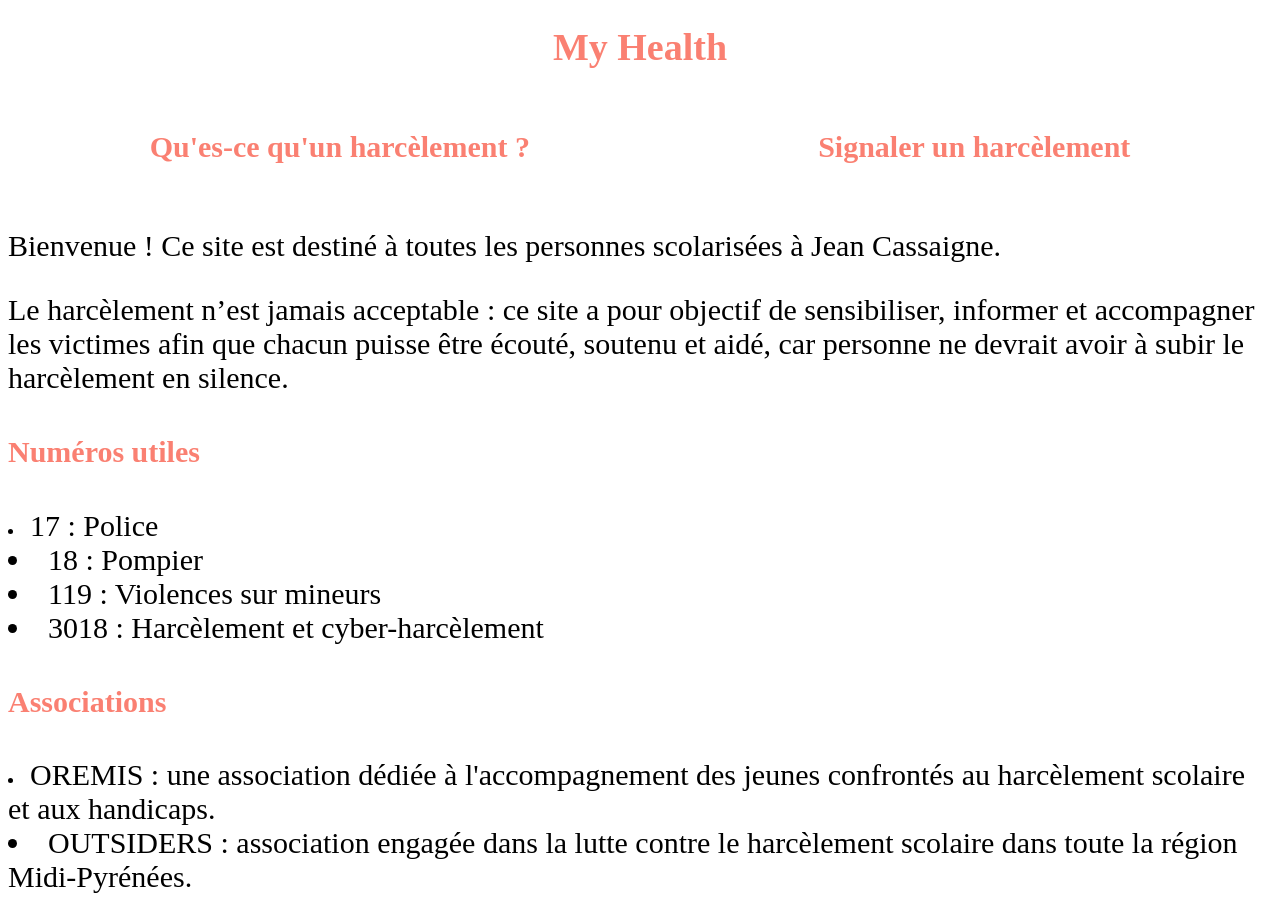
<file: index.html>
<!DOCTYPE html>
<html>
<head>
    <meta charset="utf-8">
    <title>Jean Cassaigne</title>
    <link rel="stylesheet" href="style.css">
    <script src="javascript.js"></script>
</head>
<body>
    <h1>My Health</h1>
 
    <div class="conteneur-boutons">
        
        <a href="Harcelement.html" class="mon-bouton">Qu'es-ce qu'un harcèlement ?</a>

        <a href="signaler.html" class="mon-bouton">Signaler un harcèlement</a>

    </div>

    <p>Bienvenue ! Ce site est destiné à toutes les personnes scolarisées à Jean Cassaigne.</p>
    <p>Le harcèlement n’est jamais acceptable : ce site a pour objectif de sensibiliser, 
        informer et accompagner les victimes afin que chacun puisse être écouté, soutenu et aidé, 
        car personne ne devrait avoir à subir le harcèlement en silence.</p>
    <h4>Numéros utiles</h4>
    <p>
        <u>
            <li>17 : Police</li>
            <li>18 : Pompier</li>
            <li>119 : Violences sur mineurs</li>
            <li>3018 : Harcèlement et cyber-harcèlement</li>
        </u>
    </p>

    <h4>Associations</h4>
    <p>
        <u>
            <li>OREMIS : une association dédiée à l'accompagnement des jeunes confrontés au harcèlement scolaire et aux handicaps.</li>
            <li>OUTSIDERS : association engagée dans la lutte contre le harcèlement scolaire dans toute la région Midi-Pyrénées.</li>
        </u>
    </p>
</body>
</html>
</file>
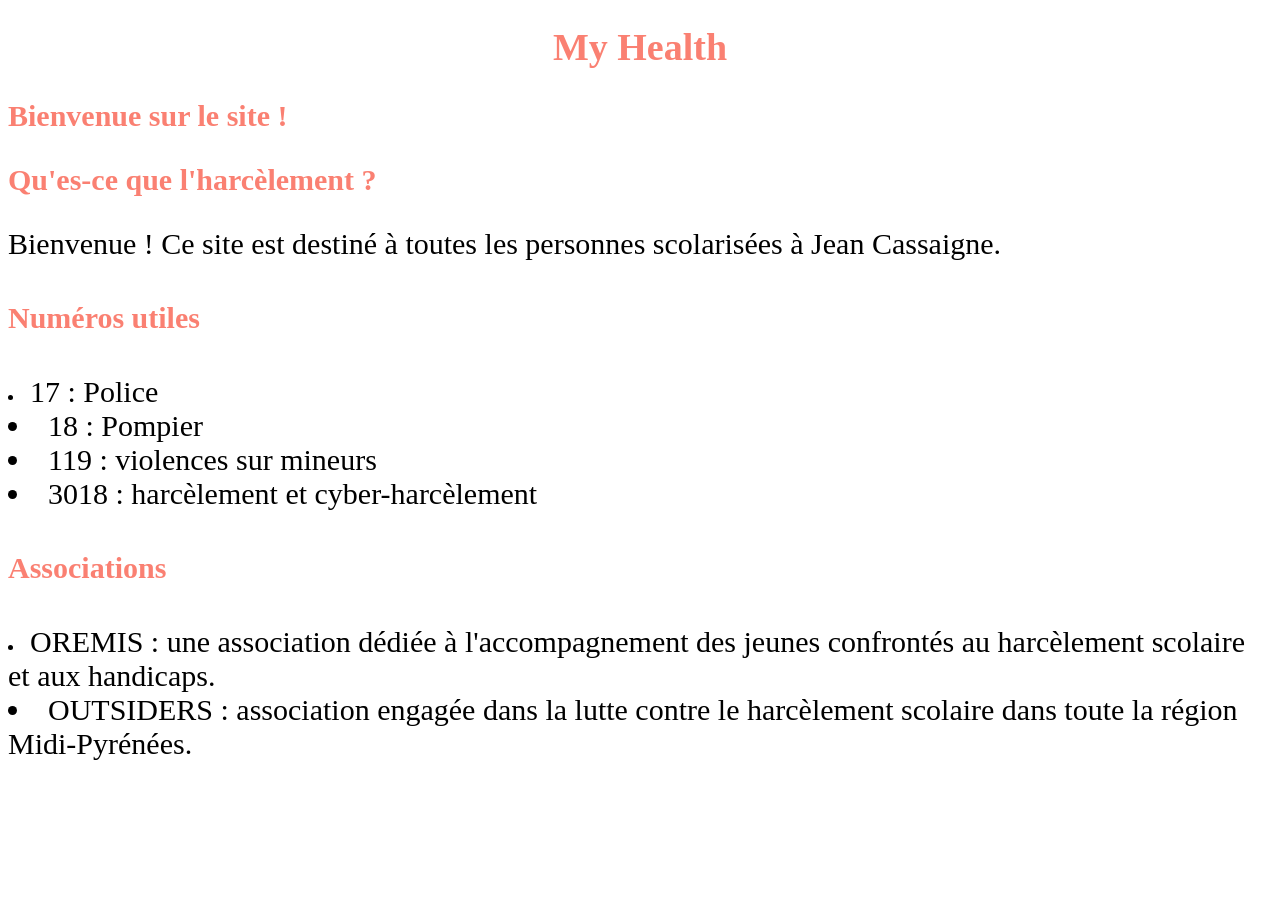
<file: Accueil.html>
<!DOCTYPE html>
<html>
<head>
    <meta charset="utf-8">
    <title>Jean Cassaigne</title>
    <link rel="stylesheet" href="style.css">
    <script src="javascript.js"></script>
</head>
<body>
    <h1 id="titre">My Health</h1>

    <h3>Bienvenue sur le site !</h3>
    <a href="Harcelement.html">Qu'es-ce que l'harcèlement ?</a>

    <p>Bienvenue ! Ce site est destiné à toutes les personnes scolarisées à Jean Cassaigne.</p>
    <h4>Numéros utiles</h4>
    <p>
        <u>
            <li>17 : Police</li>
            <li>18 : Pompier</li>
            <li>119 : violences sur mineurs</li>
            <li>3018 : harcèlement et cyber-harcèlement</li>
        </u>
    </p>

    <h4>Associations</h4>
    <p>
        <u>
            <li>OREMIS : une association dédiée à l'accompagnement des jeunes confrontés au harcèlement scolaire et aux handicaps.</li>
            <li>OUTSIDERS : association engagée dans la lutte contre le harcèlement scolaire dans toute la région Midi-Pyrénées.</li>
        </u>
    </p>
</body>
</html>
</file>
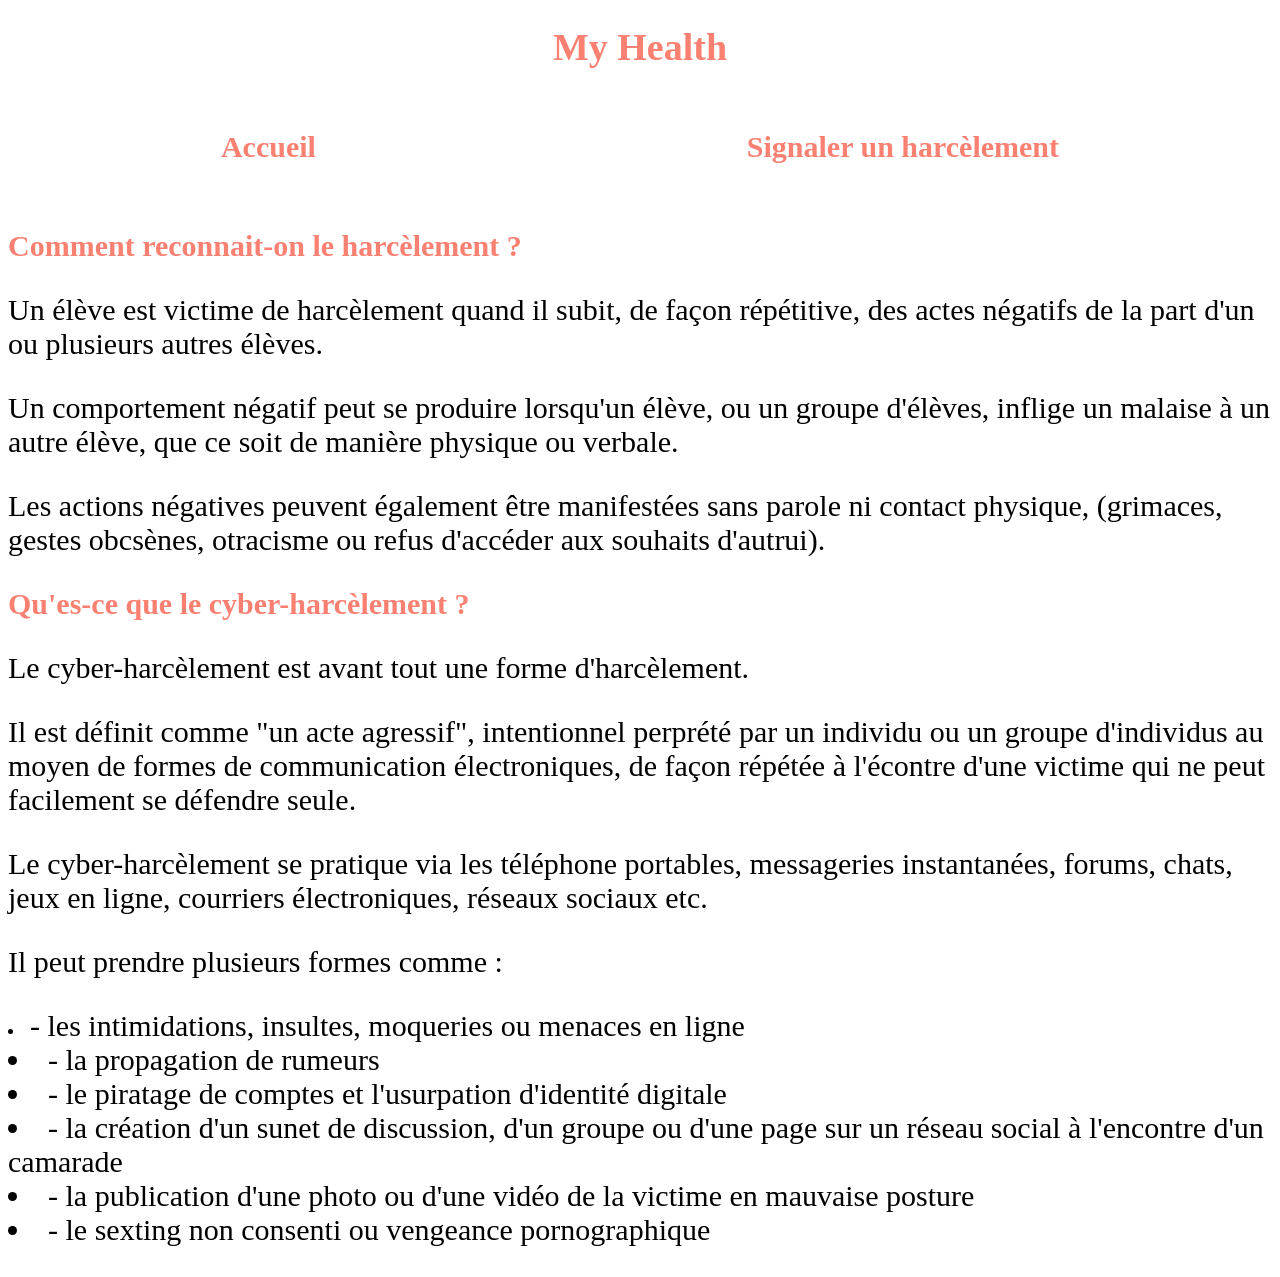
<file: Harcelement.html>
<!DOCTYPE html>
<html>
<head>
    <meta charset="utf-8">
    <title>Harcèlement</title>
    <link rel="stylesheet" href="style.css">
</head>
<body>
    <h1>My Health</h1>
    
    <div class="conteneur-boutons">
        
        <a href="index.html" class="mon-bouton">Accueil</a>

        <a href="signaler.html" class="mon-bouton">Signaler un harcèlement</a>

    </div>

    <h3>Comment reconnait-on le harcèlement ?</h3>
    <p>Un élève est victime de harcèlement quand il subit, de façon répétitive, 
        des actes négatifs de la part d'un ou plusieurs autres élèves.</p>
    <p>Un comportement négatif peut se produire lorsqu'un élève, ou un groupe d'élèves, inflige 
        un malaise à un autre élève, que ce soit de manière physique ou verbale.
    </p>
    <p>Les actions négatives peuvent également être manifestées sans parole ni contact physique,
        (grimaces, gestes obcsènes, otracisme ou refus d'accéder aux souhaits d'autrui).
    </p>
    <h3>Qu'es-ce que le cyber-harcèlement ?</h3>
    <p>Le cyber-harcèlement est avant tout une forme d'harcèlement.</p>
    <p>Il est définit comme "un acte agressif", intentionnel perprété par 
        un individu ou un groupe d'individus au moyen de formes de communication 
        électroniques, de façon répétée à l'écontre d'une victime qui ne peut 
        facilement se défendre seule. </p>
    <p>Le cyber-harcèlement se pratique via les téléphone portables, messageries 
        instantanées, forums, chats, jeux en ligne, courriers électroniques,
        réseaux sociaux etc.</p>
    <p>Il peut prendre plusieurs formes comme :</p>
    <p>
        <u>
            <li> - les intimidations, insultes, moqueries ou menaces en ligne</li>
            <li> - la propagation de rumeurs</li>
            <li> - le piratage de comptes et l'usurpation d'identité digitale</li>
            <li> - la création d'un sunet de discussion, d'un groupe ou d'une page 
                sur un réseau social à l'encontre d'un camarade</li>
            <li> - la publication d'une photo ou d'une vidéo de la victime en mauvaise posture</li>
            <li> - le sexting non consenti ou vengeance pornographique</li>
        </u>


    </p>
</body>
</html>
</file>
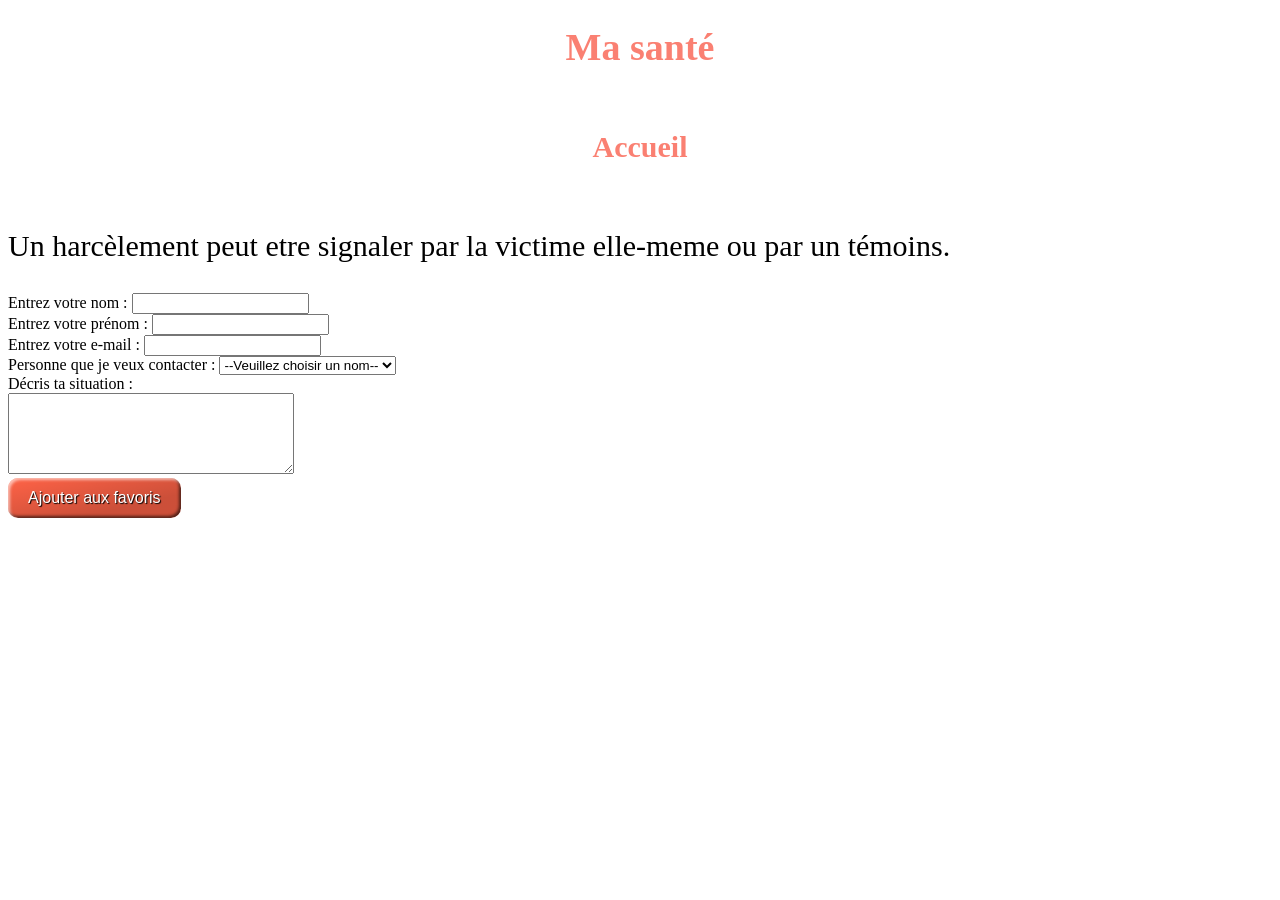
<file: signaler.html>
<!DOCTYPE html>
<html>
<head>
    <meta charset="utf-8">
    <title>Signaler</title>
    <link rel="stylesheet" href="style.css">
    <script src="javascript.js"></script>
</head>
<body>
    <h1>Ma santé</h1>
    <div class="conteneur-boutons">
        
        <a href="index.html" class="mon-bouton">Accueil</a>

    </div>
    <p>Un harcèlement peut etre signaler par la victime elle-meme ou par un témoins.</p>
    <form action="" method="get" class="form-example">
        <div class="form-example">
            <label for="name">Entrez votre nom&nbsp;: </label>
            <input type="text" name="name" id="name" required />
        </div>
        <div class="form-example">
            <label for="prenom">Entrez votre prénom&nbsp;: </label>
            <input type="text" name="prenom" id="prenom" required />
        </div>
        <div class="form-example">
            <label for="email">Entrez votre e-mail&nbsp;: </label>
            <input type="email" name="email" id="email" required />
        </div>
        <div class="form-example">
            <label for="name">Personne que je veux contacter&nbsp;: </label>
            <select name="responsable" id="responsable">
                <option value="">--Veuillez choisir un nom--</option>
                <option value="pierre.martin@exemple.com">Pierre Martin</option>
                <option value="sebastien.tinet@exmple.com">tinet</option>
            </select>
        </div>
        <div class="form-example">
            <label for="story">Décris ta situation&nbsp;:</label>
            <br/>
            <textarea id="description" name="description" rows="5" cols="33">
            
            </textarea>
        </div>

        <div class="form-example">
            <button onclick="myFunction()" class="favorite styled" type="button">Ajouter aux favoris</button>
        </div>
</form>
</body>
</html>
</file>
<file: style.css>
body {
    background-color: white;
}

h3 {
    color : salmon;
}

h4 {
    color : salmon
}

u {
    text-decoration: none;
}

/* Changer le style de tous les liens */
a {
    color: salmon;       /* Couleur du texte */
    text-decoration: none;  /* Supprime le soulignement */
    font-weight: bold;      /* Texte en gras */
    cursor: pointer;
}

p, a, u, h3, h4 {
    font-size: 30px;
}

h1 {
    font-size: 38px;
    text-align: center;
    color: salmon
}

.mon-bouton {
    display: block;
    width: fit-content;
    margin: 20px auto;
    padding: 15px 25px;
    color: salmon;
    text-decoration: none;
    border-radius: 10px;
    font-size: 30px;
    text-align: center;
}

.mon-bouton {
    display: block;
    width: fit-content;
    margin: 20px auto;
    padding: 15px 25px;
    color: salmon;
    text-decoration: none;
    border-radius: 10px;
    font-size: 30px;
    text-align: center;
}

.conteneur-boutons {
    display: flex;
    justify-content: center;
    gap: 5px;
    align-items: center;
    flex-wrap: wrap;
}

.styled {
  border: 0;
  line-height: 2.5;
  padding: 0 20px;
  font-size: 1rem;
  text-align: center;
  color: white;
  text-shadow: 1px 1px 1px black;
  border-radius: 10px;
  background-color: tomato;
  background-image: linear-gradient(
    to top left,
    rgb(0 0 0 / 0.2),
    rgb(0 0 0 / 0.2) 30%,
    transparent
  );
  box-shadow:
    inset 2px 2px 3px rgb(255 255 255 / 0.6),
    inset -2px -2px 3px rgb(0 0 0 / 0.6);
}

.styled:hover {
  background-color: red;
}

.styled:active {
  box-shadow:
    inset -2px -2px 3px rgb(255 255 255 / 0.6),
    inset 2px 2px 3px rgb(0 0 0 / 0.6);
}
</file>
